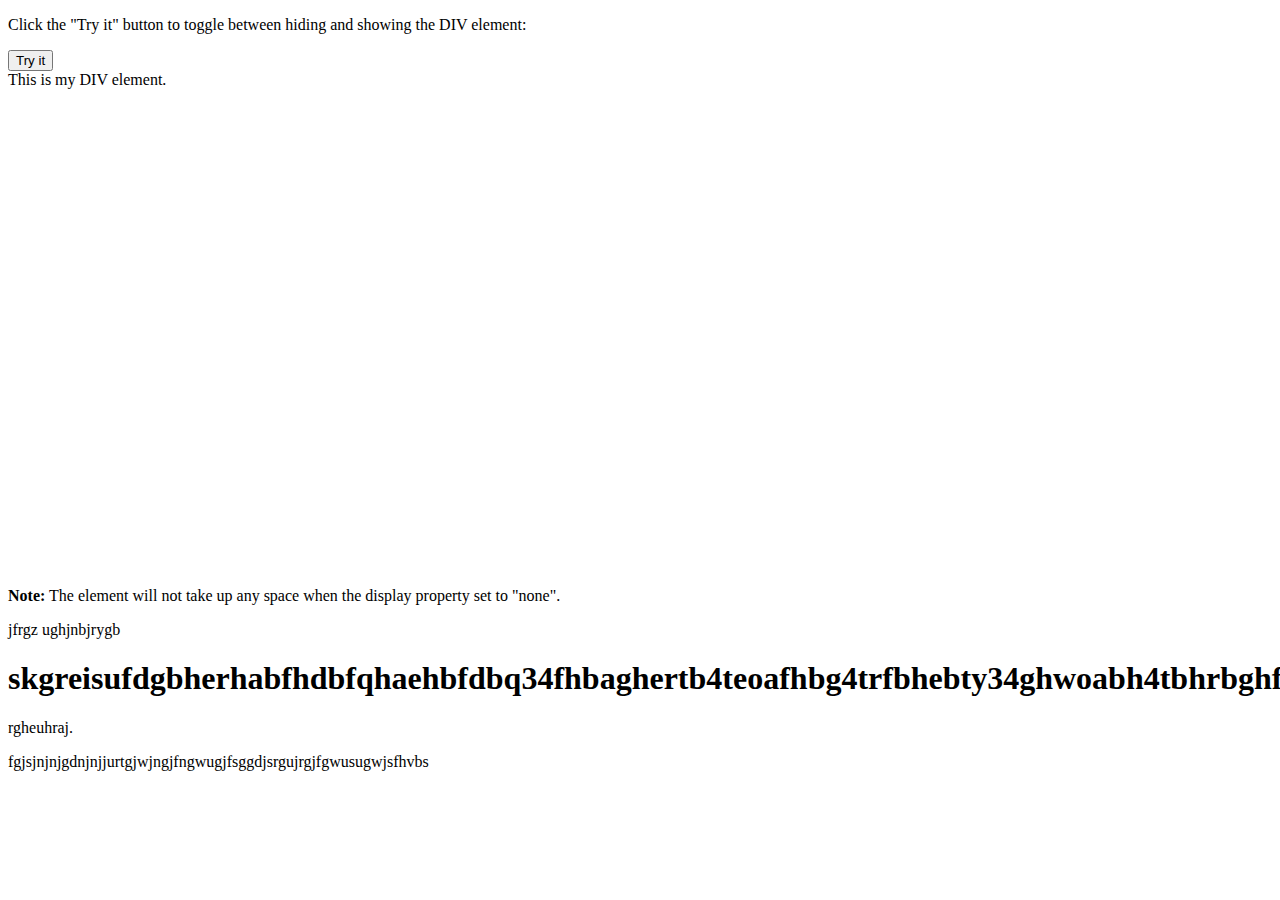
<file: hide.html>
<!DOCTYPE html>
<html>
<head>
<style> 
#myDIV {
  width: 500px;
  height: 500px;
  /* background-color: lightblue; */
}
</style>
</head>
<body>

<p>Click the "Try it" button to toggle between hiding and showing the DIV element:</p>

<button onclick="myFunction()">Try it</button>

<div id="myDIV">
This is my DIV element.
</div>

<p><b>Note:</b> The element will not take up any space when the display property set to "none".</p>

<script>
function myFunction() {
  var x = document.getElementById('myDIV');
  if (x.style.display === 'none') {
    x.style.display = 'block';
  } else {
    x.style.display = 'none';
  }
}
</script>

</body>
</html>
<!DOCTYPE html>
<html lang="en">
<head>
  <meta charset="UTF-8">
  <meta name="viewport" content="width=device-width, initial-scale=1.0">
  <title>Document</title>
</head>
<body>
  <p>jfrgz ughjnbjrygb</p>
  <h1>skgreisufdgbherhabfhdbfqhaehbfdbq34fhbaghertb4teoafhbg4trfbhebty34ghwoabh4tbhrbghfbaehrywheaf</h1>
  rgheuhraj.</p>
  <p>fgjsjnjnjgdnjnjjurtgjwjngjfngwugjfsggdjsrgujrgjfgwusugwjsfhvbs</p>
</body>
</html>
</file>
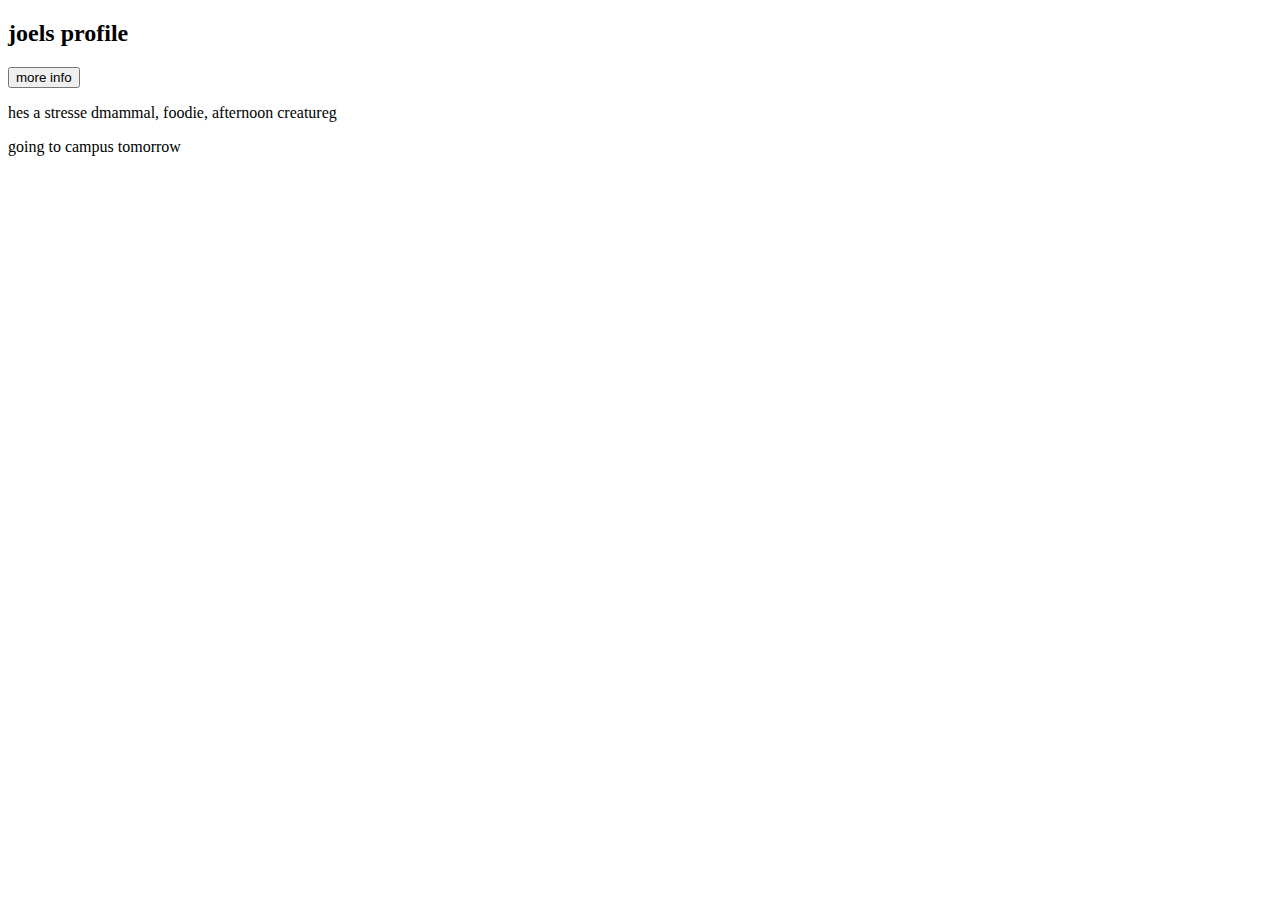
<file: html.html>
<!DOCTYPE html>
<html>
<body>

<h2>joels profile</h2>
<button type="button" onclick="myFunction()">more info</button>

<p id="demo">hes a stresse dmammal, foodie, afternoon creatureg</p>
<p id="demo1">going to campus tomorrow</p>


<script>
function myFunction() {
  document.getElementById("demo").innerHTML = "hes a stresse dmammal, foodie, afternoon creatureg";
}
</script>

</body>
</html>
</file>
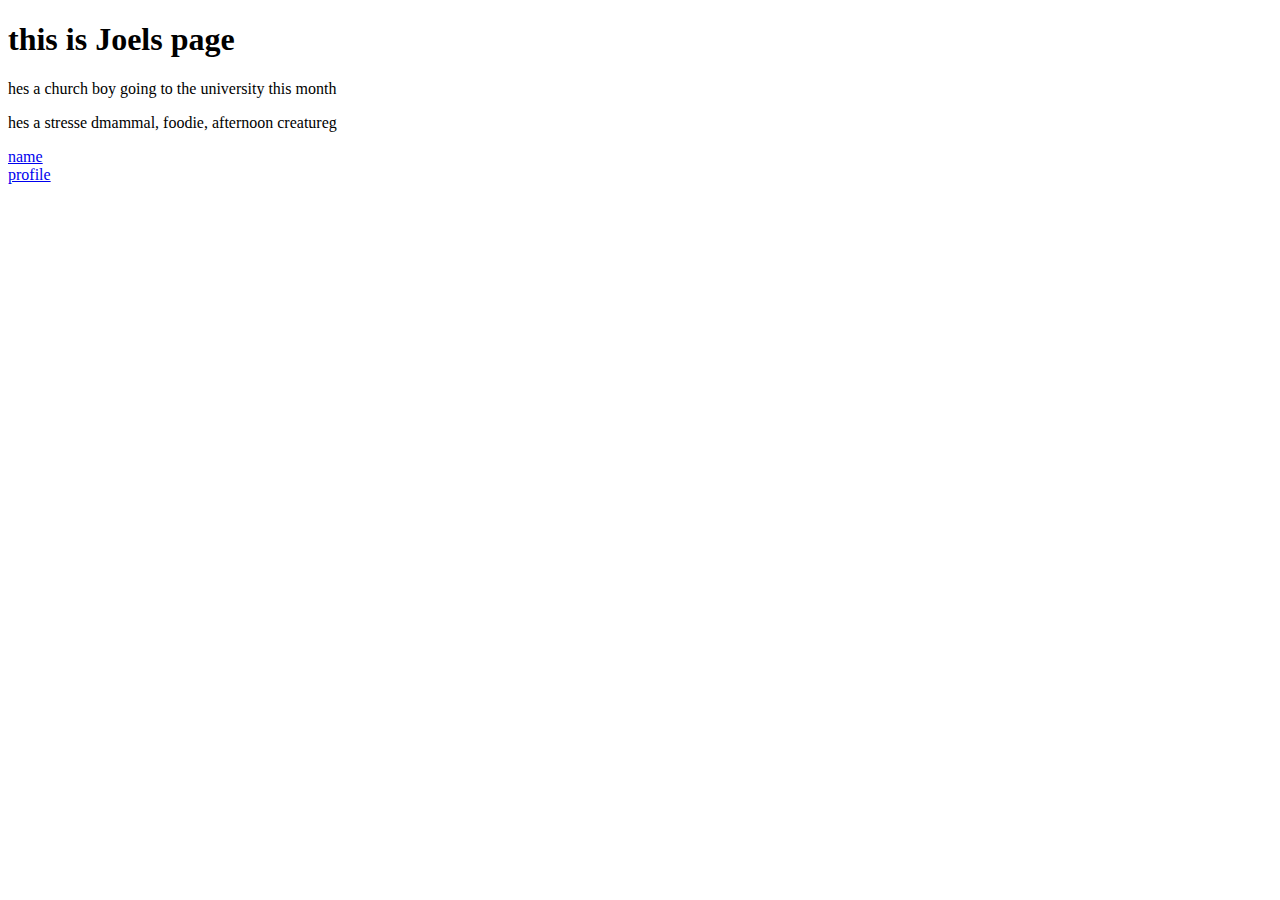
<file: joel.html>
<!DOCTYPE html>
<html lang="en">
<head>
    <meta charset="UTF-8">
    <meta name="viewport" content="width=device-width, initial-scale=1.0">
    <title>Document</title>
</head>
<body>
 <h1>this is Joels page</h1>
 <p>hes a church boy going to the university this month</p>   
 <p>hes a stresse dmammal, foodie, afternoon creatureg</p>
 <link rel="stylesheet" href="/tyre.jpg">
 <a href="/tyre.jpg">name</a><br>
    <a href="html.html">profile</a>
</body>
</html>
</file>
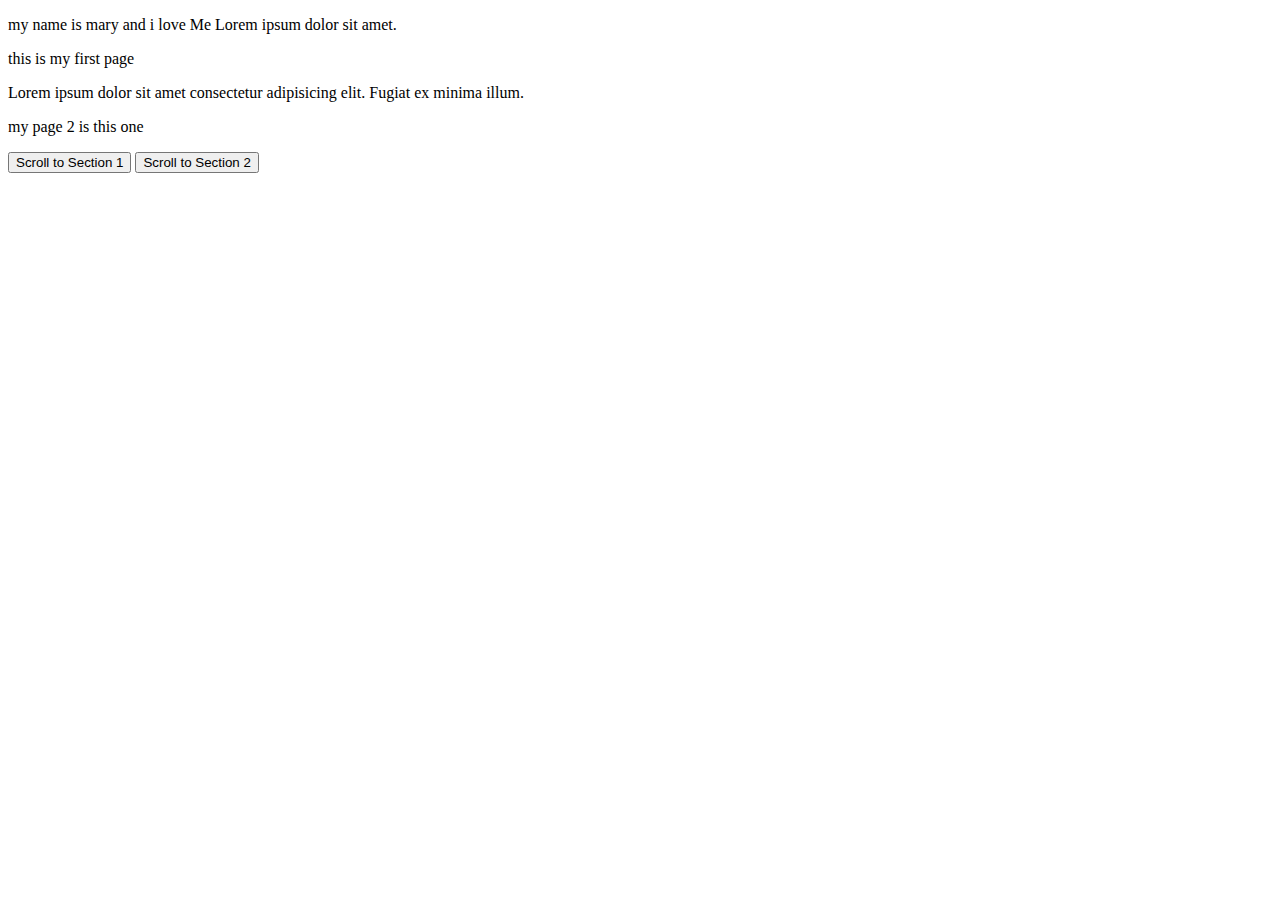
<file: page.html>
<!DOCTYPE html>
<html>
<head>
    <title>Scrolling Buttons</title>
</head>
<body>
    <div id="section1">
        <P>my name is mary and i love Me Lorem ipsum dolor sit amet.</P>
        <p>this is my first page</p>
        <!-- Content of section 1 goes here -->
    </div>

    <div id="section2">
        <P>Lorem ipsum dolor sit amet consectetur adipisicing elit. Fugiat ex minima illum.</P>
        <p>my page 2 is this one</p>
        <!-- Content of section 2 goes here -->
    </div>

    <!-- Add more sections as needed -->

    <button id="btnSection1">Scroll to Section 1</button>
    <button id="btnSection2">Scroll to Section 2</button>

    <!-- Add more buttons as needed -->
    
    <script>
        document.addEventListener("DOMContentLoaded", function() {
    // Get references to the buttons and sections
    const btnSection1 = document.getElementById("btnSection1");
    const btnSection2 = document.getElementById("btnSection2");
    const section1 = document.getElementById("section1");
    const section2 = document.getElementById("section2");

    // Add click event listeners to the buttons
    btnSection1.addEventListener("click", function() {
        section1.scrollIntoView({ behavior: "smooth" });
    });

    btnSection2.addEventListener("click", function() {
        section2.scrollIntoView({ behavior: "smooth" });
    });
});

    </script>
</body>
</html>
</file>
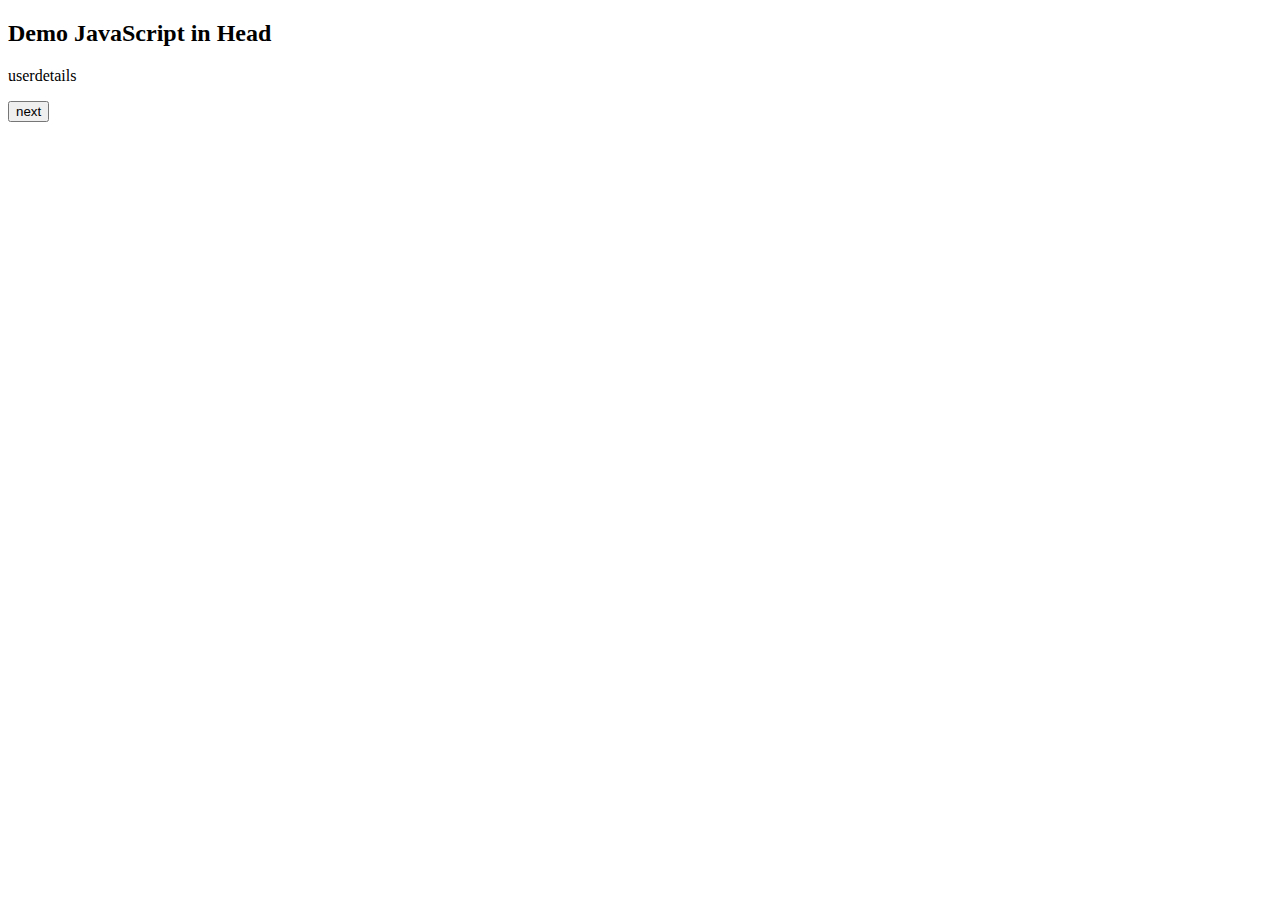
<file: scriptChange.html>
<!DOCTYPE html>
<html>
<head>
<script>
function myFunction() {
  document.getElementById("demo").innerHTML = "Paragraph changed. lorem5 lorem5 paragraph lorem12     ";
}
</script>
</head>
<body>

<h2>Demo JavaScript in Head</h2>

<p id="demo">userdetails</p>

<button type="button" onclick="myFunction()">next</button>

</body>
</html>
</file>
